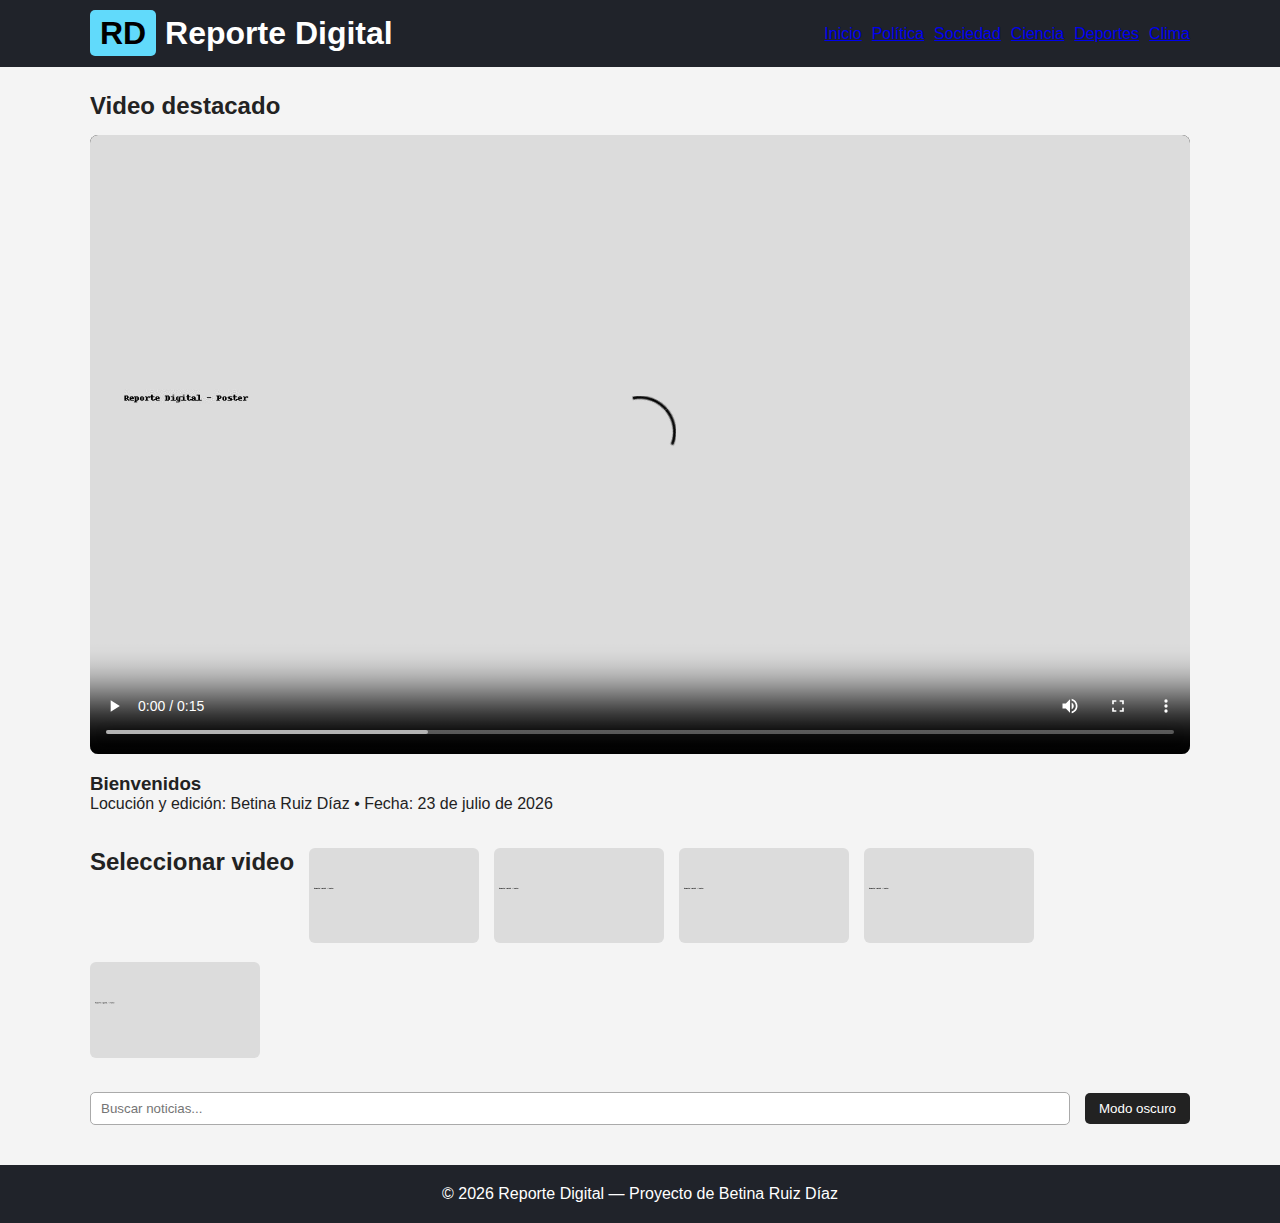
<file: index.html>
<!doctype html>
<html lang="es">
<head>
  <meta charset="utf-8" />
  <meta name="viewport" content="width=device-width, initial-scale=1" />
  <title>Reporte Digital - Noticiero</title>

  <link rel="stylesheet" href="estilos.css" />
</head>
<body>

  <!-- ========= HEADER ========= -->
  <header class="site-header">
    <div class="container header-inner">

      <div class="branding">
        <h1><span class="logo-rd">RD</span> Reporte Digital</h1>
      </div>

      <nav class="main-nav">
        <a href="index.html?video=Video1.mp4&title=Bienvenidos">Inicio</a>
        <a href="index.html?video=Video2.mp4&title=Política">Política</a>
        <a href="index.html?video=Video3.mp4&title=Sociedad">Sociedad</a>
        <a href="index.html?video=Video4.mp4&title=Ciencia">Ciencia</a>
        <a href="index.html?video=Video5.mp4&title=Deportes">Deportes</a>
        <a href="index.html?video=Video6.mp4&title=Clima">Clima</a>
      </nav>

    </div>
  </header>


  <!-- ========= CONTENIDO PRINCIPAL ========= -->
  <main class="container">

    <!-- —— VIDEO DESTACADO —— -->
    <section class="hero">
      <h2>Video destacado</h2>

      <div class="video-wrapper">
        <video id="video-feature" controls preload="metadata" poster="img/placeholder.jpg">
          <source src="videos/Video1.mp4" type="video/mp4">
        </video>
      </div>

      <h3 id="featured-title">Bienvenidos</h3>
      <p class="meta">Locución y edición: Betina Ruiz Díaz • Fecha: <span id="today"></span></p>
    </section>


    <!-- —— MINIATURAS —— -->
    <section class="video-list">
      <h2>Seleccionar video</h2>

      <div class="thumb" data-video="Video2.mp4" data-title="Política">
        <img src="img/placeholder.jpg" alt="Miniatura política">
      </div>

      <div class="thumb" data-video="Video3.mp4" data-title="Sociedad">
        <img src="img/placeholder.jpg" alt="Miniatura sociedad">
      </div>

      <div class="thumb" data-video="Video4.mp4" data-title="Ciencia">
        <img src="img/placeholder.jpg" alt="Miniatura ciencia">
      </div>

      <div class="thumb" data-video="Video5.mp4" data-title="Deportes">
        <img src="img/placeholder.jpg" alt="Miniatura deportes">
      </div>

      <div class="thumb" data-video="Video6.mp4" data-title="Clima">
        <img src="img/placeholder.jpg" alt="Miniatura clima">
      </div>

    </section>


    <!-- —— CONTROLES —— -->
    <aside class="controls">
      <input id="search" placeholder="Buscar noticias..." />
      <button id="toggle-dark">Modo oscuro</button>
    </aside>

  </main>


  <!-- ========= FOOTER ========= -->
  <footer class="site-footer">
    <div class="container">
      <p>&copy; <span id="year"></span> Reporte Digital — Proyecto de Betina Ruiz Díaz</p>
    </div>
  </footer>


  <!-- ========= SCRIPT ========= -->

  <script src="script.js"></script>

  <script>
    // Año
    document.getElementById("year").textContent = new Date().getFullYear();

    // Fecha
    const today = new Date();
    const options = { year: 'numeric', month: 'long', day: 'numeric' };
    document.getElementById("today").textContent = today.toLocaleDateString('es-ES', options);

    // Modo oscuro
    document.getElementById("toggle-dark").addEventListener("click", () => {
      document.body.classList.toggle("dark-mode");
    });

    // Miniaturas → cambiar video
    const featureVideo = document.getElementById("video-feature");
    const featureTitle = document.getElementById("featured-title");

    document.querySelectorAll(".thumb").forEach(thumb => {
      thumb.addEventListener("click", () => {
        const src = thumb.dataset.video;
        const title = thumb.dataset.title;

        featureVideo.querySelector("source").src = "videos/" + src;
        featureVideo.load();
        featureVideo.play();

        featureTitle.textContent = title;
      });
    });

    // Leer parámetros URL
    const params = new URLSearchParams(window.location.search);
    const videoParam = params.get("video");
    const titleParam = params.get("title");

    if (videoParam) {
      featureVideo.querySelector("source").src = "videos/" + videoParam;
      featureVideo.load();
      featureVideo.play();
      featureTitle.textContent = titleParam || "Sección";
    }
  </script>

</body>
</html>
</file>
<file: estilos.css>
/* ============ RESET ============ */
* {
  margin: 0;
  padding: 0;
  box-sizing: border-box;
}

body {
  font-family: Arial, Helvetica, sans-serif;
  background: #f4f4f4;
  color: #222;
}

/* ============ CONTENEDOR GENERAL ============ */
.container {
  width: 90%;
  max-width: 1100px;
  margin: auto;
}

/* ============ HEADER ============ */
.site-header {
  background: #20232a;
  color: #fff;
  padding: 15px 0;
  margin-bottom: 25px;
}

.header-inner {
  display: flex;
  justify-content: space-between;
  align-items: center;
}

.logo-rd {
  background: #61dafb;
  padding: 5px 10px;
  border-radius: 5px;
  color: #000;
}

/* NAV */
.main-nav {
  display: flex;
  gap: 10px;
}

.main-nav .nav-btn {
  background: #61dafb;
  padding: 8px 14px;
  color: black;
  border-radius: 5px;
  text-decoration: none;
  font-weight: bold;
  transition: 0.25s ease-in-out;
}

.main-nav .nav-btn:hover {
  background: #ffffff;
  color: #000;
  transform: scale(1.05);
}

/* ============ HERO VIDEO ============ */
.hero h2 {
  margin-bottom: 10px;
}

.video-wrapper {
  width: 100%;
  margin: 15px 0;
}

#video-feature {
  width: 100%;
  border-radius: 8px;
  background: #000;
}

/* ============ MINIATURAS ============ */
.video-list {
  margin-top: 35px;
}

.video-list h2 {
  margin-bottom: 10px;
}

.video-list {
  display: flex;
  flex-wrap: wrap;
  gap: 15px;
}

.thumb {
  width: 170px;
  cursor: pointer;
  transition: 0.2s ease-in-out;
}

.thumb:hover {
  transform: scale(1.05);
}

.thumb img {
  width: 100%;
  border-radius: 6px;
}

/* ============ CONTROLES ============ */
.controls {
  margin-top: 30px;
  display: flex;
  gap: 15px;
  align-items: center;
}

.controls input {
  padding: 8px 10px;
  flex: 1;
  border: 1px solid #aaa;
  border-radius: 5px;
}

.controls button {
  padding: 8px 14px;
  border: none;
  background: #222;
  color: #fff;
  border-radius: 5px;
  cursor: pointer;
}

.controls button:hover {
  background: #444;
}

/* ============ FOOTER ============ */
.site-footer {
  margin-top: 40px;
  padding: 20px 0;
  text-align: center;
  background: #20232a;
  color: #fff;
}

/* ============ MODO OSCURO ============ */
.dark-mode {
  background: #111;
  color: #eee;
}

.dark-mode .site-header,
.dark-mode .site-footer {
  background: #000;
}

.dark-mode .nav-btn {
  background: #333;
  color: #fff;
}

.dark-mode .nav-btn:hover {
  background: #666;
}
</file>
